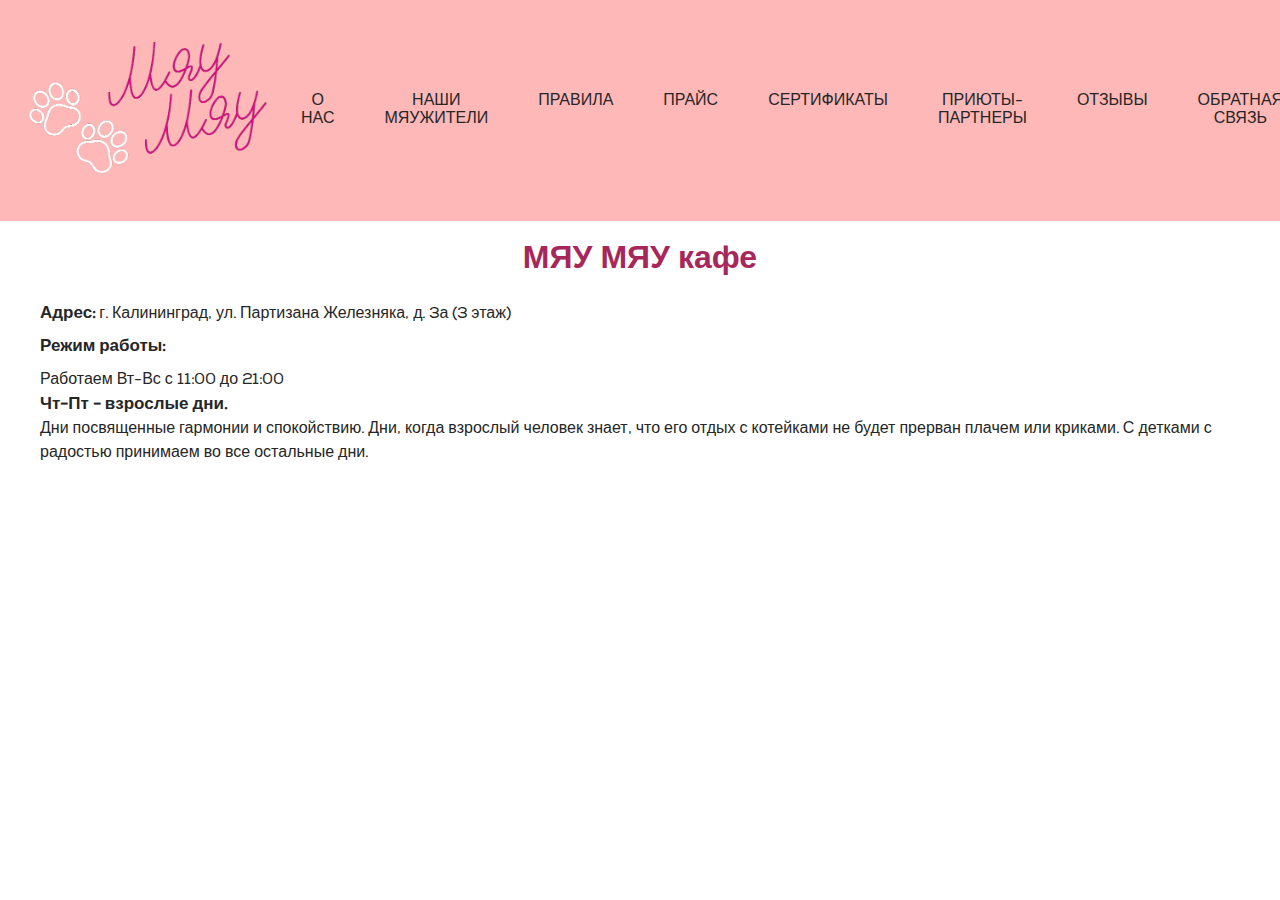
<file: Meow_Meow_cafe-lilyatsurkanova/Meow_Meow_cafe-lilyatsurkanova-main-main/index.html>
<!DOCTYPE html>
<html lang="ru">

<head>
	<meta charset="UTF-8" />
	<meta name="viewport" content="width=device-width, initial-scale=1.0" />
	<link rel="stylesheet" href="./assets/style/style.css">
	<link rel="stylesheet" href="./assets/sass/normalize.css">
	<link rel="icon" href="./assets/images/paws-icon.png" type="image" />
	<title>Мяу Мяу кафе</title>
</head>

<body>

	<!-- Header начало -->
	<header class="header">

		<nav class="navbar">
			<a href="#"><img class="navbar__img" src="./assets/images/Meow_logo.png" alt="logo" /></a>
			<ul class="navbar__links">
				<input type="checkbox" id="checkbox_toggle" />
				<label class="hamburger" for="checkbox_toggle"><span class="hamburger-line"></span></label>
				<div class="menu">
					<li><a class="menu__item" href="#about">О нас</a></li>
					<li><a class="menu__item" href="#cats">Наши МЯУжители</a></li>
					<li><a class="menu__item" href="#rules">Правила</a></li>
					<li><a class="menu__item" href="#price">Прайс</a></li>
					<li><a class="menu__item" href="#certificate">Сертификаты</a></li>
					<li><a class="menu__item" href="#partners">Приюты-партнеры</a></li>
					<li><a class="menu__item" href="#reviews">Отзывы</a></li>
					<li><a class="menu__item" href="#feedback">Обратная связь</a></li>
					<li><a class="menu__item" href="#contacts">Контакты</a></li>
				</div>
			</ul>
		</nav>
	</header>
	<!-- Header конец -->

	<!-- Main начало -->
	<main>
		<div class="info">
			<h1>МЯУ МЯУ кафе</h1>
		</div>

		<div class="info__list">
			<p class="info__text">
				<span class="info__title"> Адрес:</span>
				г. Калининград, ул. Партизана Железняка, д. 3а (3 этаж)
			</p>

			<p class="info__text">
				<span class="info__title">Режим работы:</span>
			<p>Работаем Вт-Вс с 11:00 до 21:00</p>
			<span class="info__title">Чт-Пт - взрослые дни.</span>
			<p>Дни посвященные гармонии и спокойствию. Дни, когда взрослый человек знает, что его отдых с котейками не будет прерван плачем или криками. С детками с радостью принимаем во все остальные дни.</p>
		    </p>
		</div>
	</main>
	<!-- Main конец -->


	<!-- Footer начало -->
	<footer>

	</footer>
	<!-- Footer начало -->
</body>

</html>
</file>
<file: Meow_Meow_cafe-lilyatsurkanova/Meow_Meow_cafe-lilyatsurkanova-main-main/assets/style/style.css>
@charset "UTF-8";

@font-face {
  font-family: "NexaRegular";
  font-weight: 400;
  src: url(../fonts/NexaRegular.woff) format("woff");
}

/*Reset*/
html,
body {
  margin: 0 auto;
  box-sizing: border-box;
}

p {
  margin: 0;
}

h1,
h2,
h3,
h4,
h5,
h6 {
  margin: 0;
}

ul {
  padding: 0;
  margin: 0;
  list-style-type: none;
}

/*Box-sizing*/
* {
  box-sizing: border-box;
}

/*Screen sizes*/
/*Стили для header начало*/
.header {
  background-color: #feb8b8;

}

.navbar {
  display: flex;
  align-items: center;
  justify-content: space-between;
  text-align: center;
  padding: 20px;
}

.navbar__links a {
  color: #262626;
}

.navbar__img {
  width: 20vw;
}

.menu {
  display: flex;
  font-family: "NexaRegular", sans-serif;
  font-size: 16px;
}

.menu li {
  padding: 5px 25px;
  text-transform: uppercase;
}

.menu li a {
  text-decoration: none;
  background: linear-gradient(#a7275a 0 0) 0 100%/var(--t, 0) 2px no-repeat;
  transition: 0.3s;
}

.menu li a:hover {
  color: #a7275a;
  --t: 100%;
}

#checkbox_toggle {
  display: none;
}

.hamburger {
  display: none;
  font-size: 20px;
  cursor: pointer;
}

.hamburger-line {
  background-color: #a7275a;
  display: block;
  height: 3px;
  position: relative;
  width: 30px;
}

.hamburger-line::before,
.hamburger-line::after {
  background-color: #a7275a;
  content: "";
  display: block;
  position: absolute;
  transition: all 0.3s;
  width: 100%;
  height: 100%;
}

.hamburger-line::before {
  top: 7px;
}

.hamburger-line::after {
  top: -7px;
}

/*Стили для header конец*/
@media (max-width: 768px) {
  .navbar__img {
    width: 40vw;
  }

  .menu {
    max-height: 0;
    overflow: hidden;
    position: absolute;
    background-color: #ffdfe0;
    text-align: center;
    right: 0;
    left: 0;
    margin-top: 60px;
  }

  .menu li a {
    color: #a7275a;
    display: block;
    padding: 15px;
  }

  .hamburger {
    display: block;
    padding: 20px 0;
  }

  #checkbox_toggle:checked~.menu {
    display: block;
    max-height: 100%;
    transition: all 0.5s;
  }

  .menu li {
    transition: all 0.5s;
  }

  .menu li:hover {
    background-color: #feb8b8;
  }

  #checkbox_toggle:checked~.hamburger .hamburger-line {
    background-color: transparent;
  }

  #checkbox_toggle:checked~.hamburger .hamburger-line::before {
    transform: rotate(-45deg);
    top: 0;
  }

  #checkbox_toggle:checked~.hamburger .hamburger-line::after {
    transform: rotate(45deg);
    top: 0;
  }
}

@media (max-width: 1024px) {
  .navbar__img {
    width: 28vw;
  }
}

@media (max-width: 430px) {
  .navbar__img {
    width: 40vw;
  }
}


.info {
  display: flex;
  justify-content: center;
  font-family: "NexaRegular", sans-serif;
  color: #a7275a;
}

.info__list {
  align-self: center;
  line-height: 1.5;
  font-family: "NexaRegular", sans-serif;
  color: #262626;
  padding-left: 40px;
}

.info__text {
  margin-block-end: 0.5em;
}

.info__title {
  font-weight: bolder;
  font-size: 17px;
}
</file>
